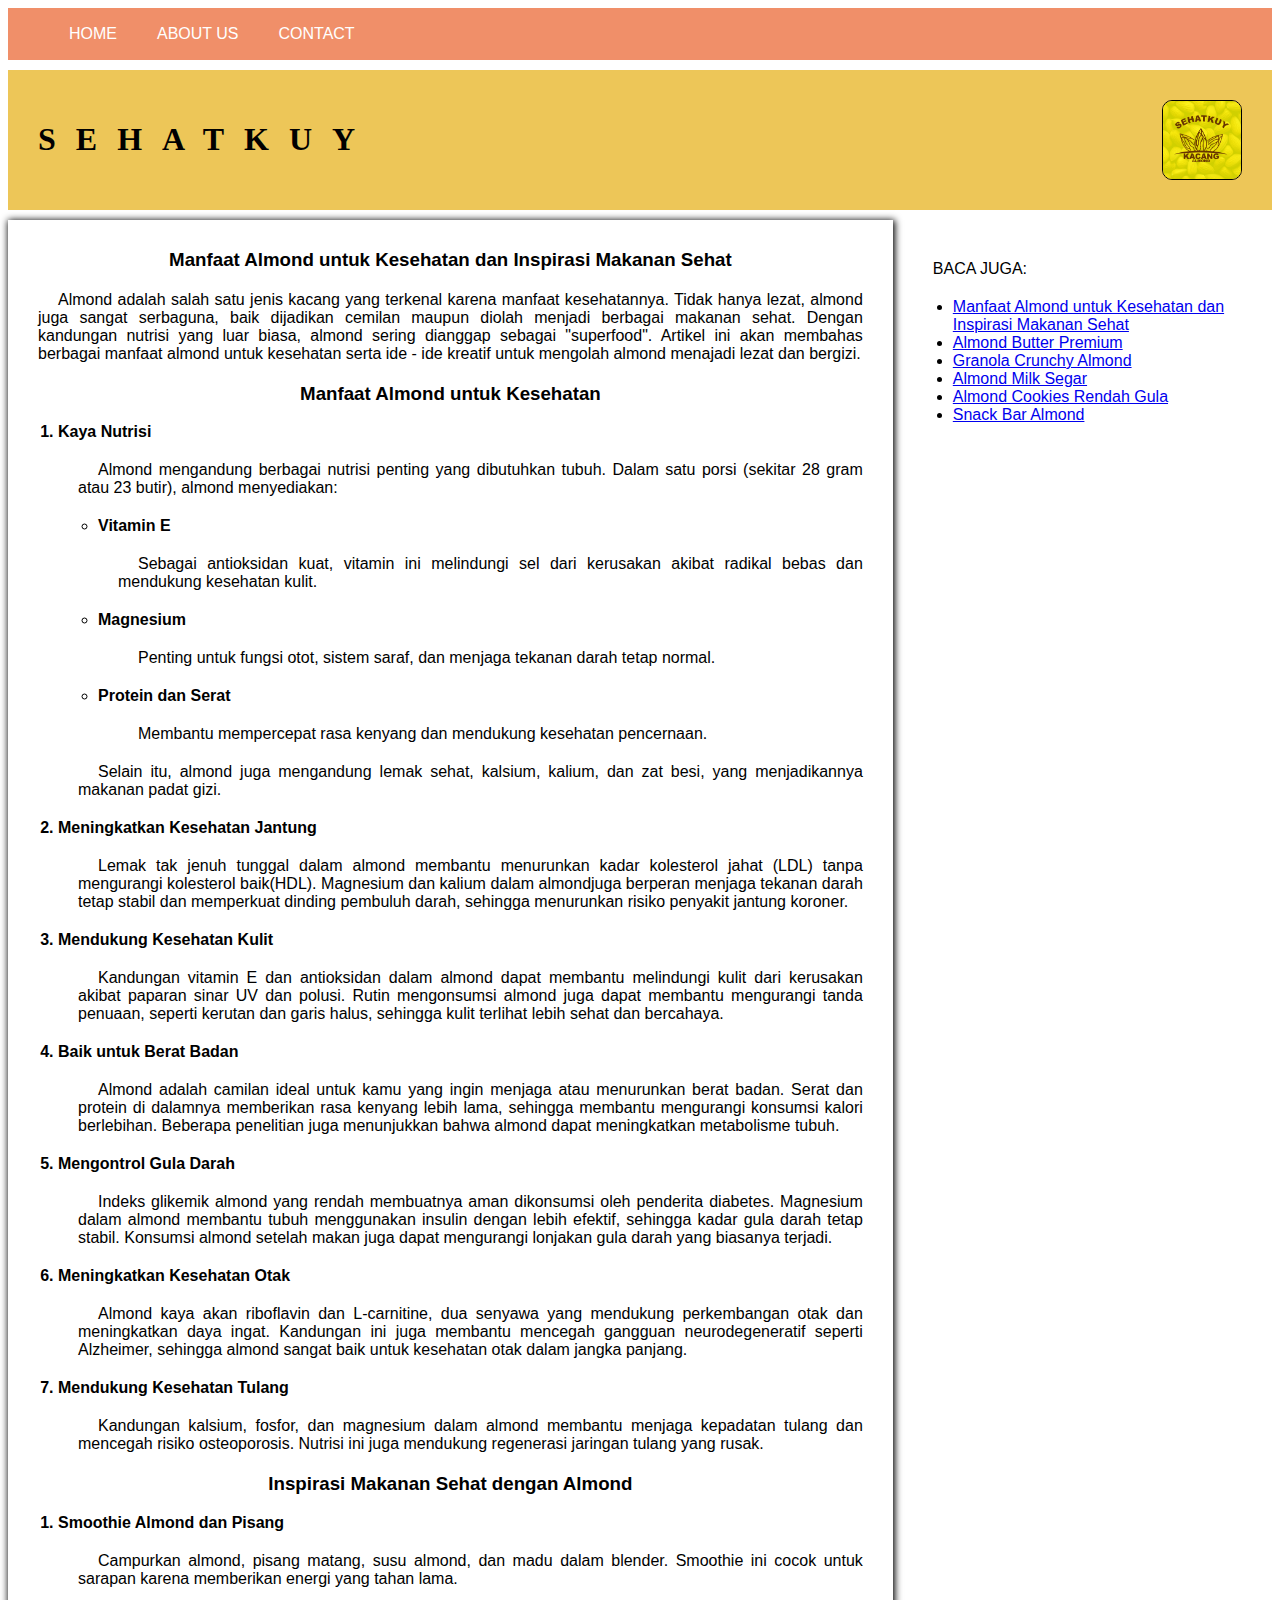
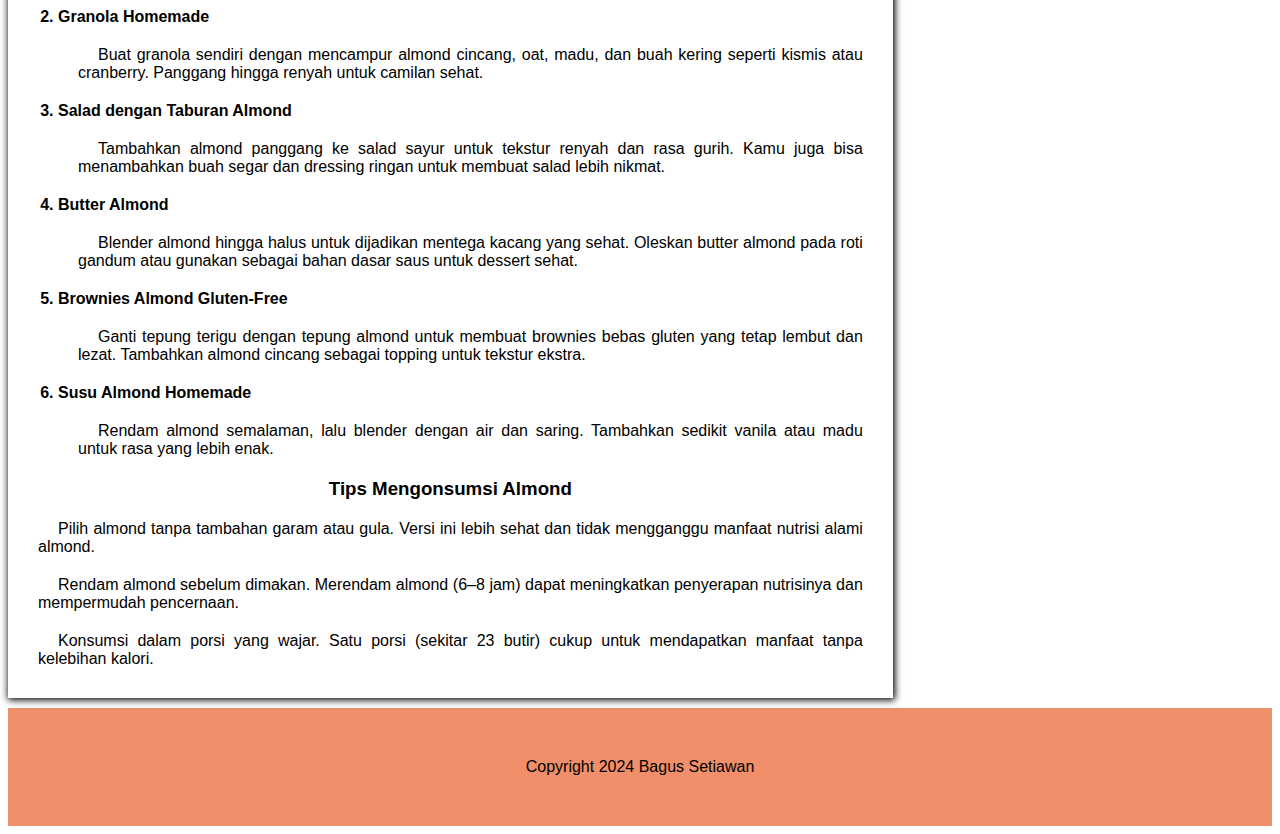
<file: index.html>
<!DOCTYPE html>
<html lang="en">
<head>
    <meta charset="UTF-8">
    <meta name="viewport" content="width=device-width, initial-scale=1.0">
    <title>SEHATKUY</title>
    <link rel="stylesheet" href="style.css">
</head>
<body>
    <nav>
        <ul>
            <li><a href="">HOME</a></li>
            <li><a href="profil.html">ABOUT US</a></li>
            <li><a href="contact.html">CONTACT</a></li>
        </ul>
    </nav>
    <header>
        <h1>SEHATKUY</h1>
        <img src="24SA11A028_MULTIMEDIA_SehatKuy.png" alt="Logo">
    </header>
    <section>
        <article>
            <h3>Manfaat Almond untuk Kesehatan dan Inspirasi Makanan Sehat</h3>
            <p class="artikel">
               Almond adalah salah satu jenis kacang yang terkenal karena manfaat kesehatannya. Tidak hanya lezat, almond juga sangat serbaguna, baik dijadikan cemilan maupun diolah menjadi berbagai makanan sehat. Dengan kandungan nutrisi yang luar biasa, almond sering dianggap sebagai "superfood". Artikel ini akan membahas berbagai manfaat almond untuk kesehatan serta ide - ide kreatif untuk mengolah almond menajadi lezat dan bergizi.
            </p>
            <h3>Manfaat Almond untuk Kesehatan</h3>
            <ol>
                <b><li>Kaya Nutrisi</li></b>
                <p class="artikel">
                    Almond mengandung berbagai nutrisi penting yang dibutuhkan tubuh. Dalam satu porsi (sekitar 28 gram atau 23 butir), almond menyediakan:
                </p>
                <ul>
                    <b><li>Vitamin E</li></b>
                    <p class="artikel">
                        Sebagai antioksidan kuat, vitamin ini melindungi sel dari kerusakan akibat radikal bebas dan mendukung kesehatan kulit.
                    </p>
                    <b><li>Magnesium</li></b>
                    <p class="artikel">
                        Penting untuk fungsi otot, sistem saraf, dan menjaga tekanan darah tetap normal.
                    </p>
                    <b><li>Protein dan Serat</li></b>
                    <p class="artikel">
                        Membantu mempercepat rasa kenyang dan mendukung kesehatan pencernaan.
                    </p>
                </ul>
                <p class="artikel">
                    Selain itu, almond juga mengandung lemak sehat, kalsium, kalium, dan zat besi, yang menjadikannya makanan padat gizi.
                </p>
                <b><li>Meningkatkan Kesehatan Jantung</li></b>
                <p class="artikel">
                    Lemak tak jenuh tunggal dalam almond membantu menurunkan kadar kolesterol jahat (LDL) tanpa mengurangi kolesterol baik(HDL). Magnesium dan kalium dalam almondjuga berperan menjaga tekanan darah tetap stabil dan memperkuat dinding pembuluh darah, sehingga menurunkan risiko penyakit jantung koroner.
                </p>
                <b><li>Mendukung Kesehatan Kulit</li></b>
                <p class="artikel">
                    Kandungan vitamin E dan antioksidan dalam almond dapat membantu melindungi kulit dari kerusakan akibat paparan sinar UV dan polusi. Rutin mengonsumsi almond juga dapat membantu mengurangi tanda penuaan, seperti kerutan dan garis halus, sehingga kulit terlihat lebih sehat dan bercahaya.
                </p>
                <b><li>Baik untuk Berat Badan</li></b>
                <p class="artikel">
                    Almond adalah camilan ideal untuk kamu yang ingin menjaga atau menurunkan berat badan. Serat dan protein di dalamnya memberikan rasa kenyang lebih lama, sehingga membantu mengurangi konsumsi kalori berlebihan. Beberapa penelitian juga menunjukkan bahwa almond dapat meningkatkan metabolisme tubuh.
                </p>
                <b><li>Mengontrol Gula Darah</li></b>
                <p class="artikel">
                    Indeks glikemik almond yang rendah membuatnya aman dikonsumsi oleh penderita diabetes. Magnesium dalam almond membantu tubuh menggunakan insulin dengan lebih efektif, sehingga kadar gula darah tetap stabil. Konsumsi almond setelah makan juga dapat mengurangi lonjakan gula darah yang biasanya terjadi.
                </p>
                <b><li>Meningkatkan Kesehatan Otak</li></b>
                <p class="artikel">
                    Almond kaya akan riboflavin dan L-carnitine, dua senyawa yang mendukung perkembangan otak dan meningkatkan daya ingat. Kandungan ini juga membantu mencegah gangguan neurodegeneratif seperti Alzheimer, sehingga almond sangat baik untuk kesehatan otak dalam jangka panjang.
                </p>
                <b><li>Mendukung Kesehatan Tulang</li></b>
                <p class="artikel">
                    Kandungan kalsium, fosfor, dan magnesium dalam almond membantu menjaga kepadatan tulang dan mencegah risiko osteoporosis. Nutrisi ini juga mendukung regenerasi jaringan tulang yang rusak.
                </p>
            </ol>
            <h3>Inspirasi Makanan Sehat dengan Almond</h3>
            <ol>
                <b><li>Smoothie Almond dan Pisang</li></b>
                <p class="artikel">
                    Campurkan almond, pisang matang, susu almond, dan madu dalam blender. Smoothie ini cocok untuk sarapan karena memberikan energi yang tahan lama.
                </p>
                <b><li>Granola Homemade</li></b>
                <p class="artikel">
                    Buat granola sendiri dengan mencampur almond cincang, oat, madu, dan buah kering seperti kismis atau cranberry. Panggang hingga renyah untuk camilan sehat.
                </p>
                <b><li>Salad dengan Taburan Almond</li></b>
                <p class="artikel">
                    Tambahkan almond panggang ke salad sayur untuk tekstur renyah dan rasa gurih. Kamu juga bisa menambahkan buah segar dan dressing ringan untuk membuat salad lebih nikmat.
                </p>
                <b><li>Butter Almond</li></b>
                <p class="artikel">
                    Blender almond hingga halus untuk dijadikan mentega kacang yang sehat. Oleskan butter almond pada roti gandum atau gunakan sebagai bahan dasar saus untuk dessert sehat.
                </p>
                <b><li>Brownies Almond Gluten-Free</li></b>
                <p class="artikel">
                    Ganti tepung terigu dengan tepung almond untuk membuat brownies bebas gluten yang tetap lembut dan lezat. Tambahkan almond cincang sebagai topping untuk tekstur ekstra.
                </p>
                <b><li>Susu Almond Homemade</li></b>
                <p class="artikel">
                    Rendam almond semalaman, lalu blender dengan air dan saring. Tambahkan sedikit vanila atau madu untuk rasa yang lebih enak.
                </p>
            </ol>
            <h3>Tips Mengonsumsi Almond</h3>
            <p class="artikel">
                Pilih almond tanpa tambahan garam atau gula. Versi ini lebih sehat dan tidak mengganggu manfaat nutrisi alami almond.
            </p>
            <p class="artikel">
                Rendam almond sebelum dimakan. Merendam almond (6–8 jam) dapat meningkatkan penyerapan nutrisinya dan mempermudah pencernaan.
            </p>
            <p class="artikel">
                Konsumsi dalam porsi yang wajar. Satu porsi (sekitar 23 butir) cukup untuk mendapatkan manfaat tanpa kelebihan kalori.
            </p>
        </article>
        <aside class="sideBar">
            <p>BACA JUGA:</p>
            <ul>
                <li><a href="index.html">Manfaat Almond untuk Kesehatan dan Inspirasi Makanan Sehat</a></li>
                <li><a href="butter.html">Almond Butter Premium</a></li>
                <li><a href="granola.html">Granola Crunchy Almond</a></li>
                <li><a href="milk.html">Almond Milk Segar</a></li>
                <li><a href="cookies.html">Almond Cookies Rendah Gula</a></li>
                <li><a href="bar.html">Snack Bar Almond</a></li>
            </ul>
        </aside>
    </section>
    <footer>
        <p>Copyright 2024 Bagus Setiawan</p>
    </footer>
</body>
</html>
</file>
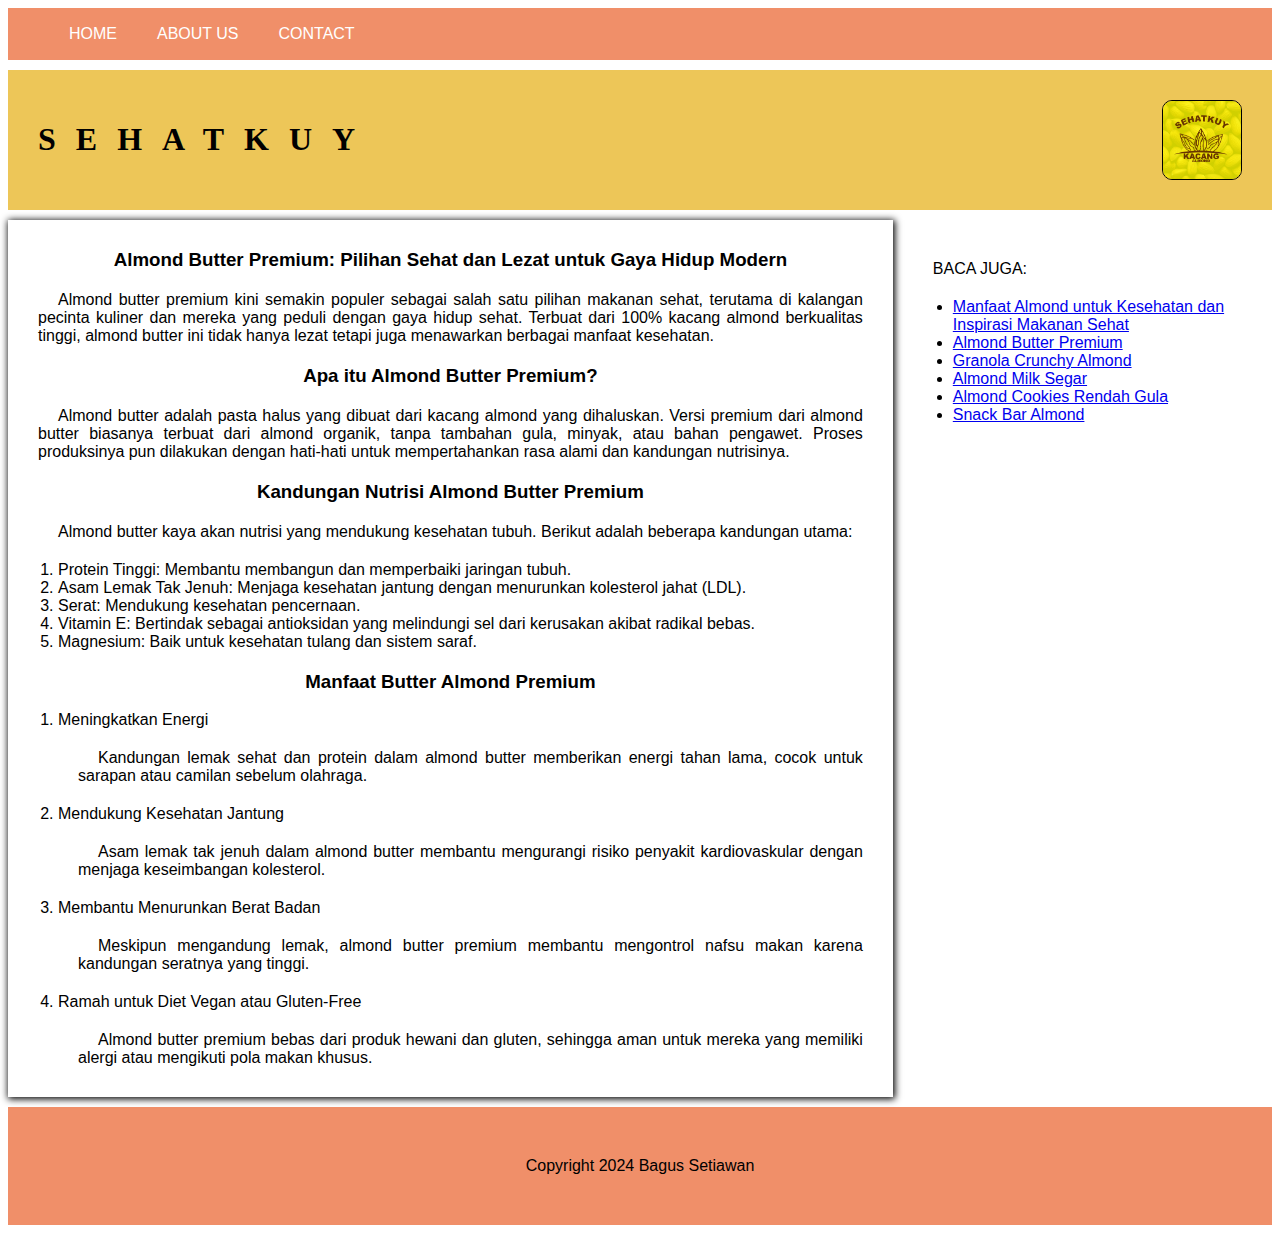
<file: butter.html>
<!DOCTYPE html>
<html lang="en">
<head>
    <meta charset="UTF-8">
    <meta name="viewport" content="width=device-width, initial-scale=1.0">
    <title>SEHATKUY</title>
    <link rel="stylesheet" href="style.css">
</head>
<body>
    <nav>
        <ul>
            <li><a href="">HOME</a></li>
            <li><a href="profil.html">ABOUT US</a></li>
            <li><a href="contact.html">CONTACT</a></li>
        </ul>
    </nav>
    <header>
        <h1>SEHATKUY</h1>
        <img src="24SA11A028_MULTIMEDIA_SehatKuy.png" alt="Logo">
    </header>
    <section>
        <article>
            <h3>Almond Butter Premium: Pilihan Sehat dan Lezat untuk Gaya Hidup Modern</h3>
            <p class="artikel">
                Almond butter premium kini semakin populer sebagai salah satu pilihan makanan sehat, terutama di kalangan pecinta kuliner dan mereka yang peduli dengan gaya hidup sehat. Terbuat dari 100% kacang almond berkualitas tinggi, almond butter ini tidak hanya lezat tetapi juga menawarkan berbagai manfaat kesehatan.
            </p>
            <h3>Apa itu Almond Butter Premium?</h3>
            <p class="artikel">
                Almond butter adalah pasta halus yang dibuat dari kacang almond yang dihaluskan. Versi premium dari almond butter biasanya terbuat dari almond organik, tanpa tambahan gula, minyak, atau bahan pengawet. Proses produksinya pun dilakukan dengan hati-hati untuk mempertahankan rasa alami dan kandungan nutrisinya.
            </p>
            <h3>Kandungan Nutrisi Almond Butter Premium</h3>
            <p class="artikel">
                Almond butter kaya akan nutrisi yang mendukung kesehatan tubuh. Berikut adalah beberapa kandungan utama:
                <ol>
                    <li>Protein Tinggi: Membantu membangun dan memperbaiki jaringan tubuh.</li>
                    <li>Asam Lemak Tak Jenuh: Menjaga kesehatan jantung dengan menurunkan kolesterol jahat (LDL).</li>
                    <li>Serat: Mendukung kesehatan pencernaan.</li>
                    <li>Vitamin E: Bertindak sebagai antioksidan yang melindungi sel dari kerusakan akibat radikal bebas.</li>
                    <li>Magnesium: Baik untuk kesehatan tulang dan sistem saraf.</li>
                </ol>
            </p>
            <h3>Manfaat Butter Almond Premium</h3>
            <ol>
                <li>Meningkatkan Energi</li>
                <p class="artikel">
                    Kandungan lemak sehat dan protein dalam almond butter memberikan energi tahan lama, cocok untuk sarapan atau camilan sebelum olahraga.
                </p>
                <li>Mendukung Kesehatan Jantung</li>
                <p class="artikel">Asam lemak tak jenuh dalam almond butter membantu mengurangi risiko penyakit kardiovaskular dengan menjaga keseimbangan kolesterol.</p>
                <li>Membantu Menurunkan Berat Badan</li>
                <p class="artikel">
                    Meskipun mengandung lemak, almond butter premium membantu mengontrol nafsu makan karena kandungan seratnya yang tinggi.
                </p>
                <li>Ramah untuk Diet Vegan atau Gluten-Free</li>
                <p class="artikel">
                    Almond butter premium bebas dari produk hewani dan gluten, sehingga aman untuk mereka yang memiliki alergi atau mengikuti pola makan khusus.
                </p>
            </ol>
            
        </article>
        <aside class="sideBar">
            <p>BACA JUGA:</p>
            <ul>
                <li><a href="index.html">Manfaat Almond untuk Kesehatan dan Inspirasi Makanan Sehat</a></li>
                <li><a href="butter.html">Almond Butter Premium</a></li>
                <li><a href="granola.html">Granola Crunchy Almond</a></li>
                <li><a href="milk.html">Almond Milk Segar</a></li>
                <li><a href="cookies.html">Almond Cookies Rendah Gula</a></li>
                <li><a href="bar.html">Snack Bar Almond</a></li>
            </ul>
        </aside>
    </section>
    <footer>
        <p>Copyright 2024 Bagus Setiawan</p>
    </footer>
</body>
</html>
</file>
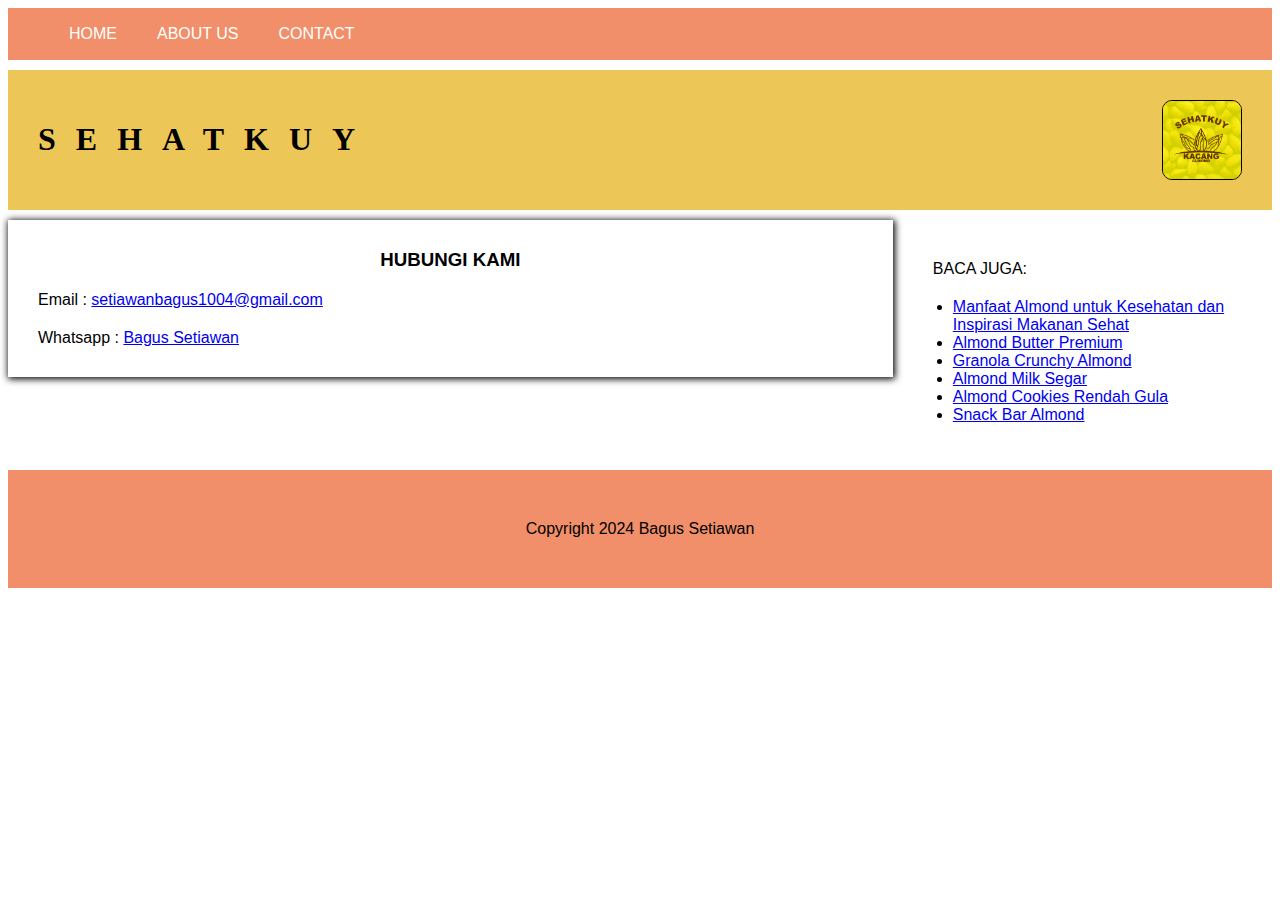
<file: contact.html>
<!DOCTYPE html>
<html lang="en">
<head>
    <meta charset="UTF-8">
    <meta name="viewport" content="width=device-width, initial-scale=1.0">
    <title>SEHATKUY</title>
    <link rel="stylesheet" href="style.css">
</head>
<body>
    <nav>
        <ul>
            <li><a href="index.html">HOME</a></li>
            <li><a href="profil.html">ABOUT US</a></li>
            <li><a href="contact.html">CONTACT</a></li>
        </ul>
    </nav>
    <header>
        <h1>SEHATKUY</h1>
        <img src="24SA11A028_MULTIMEDIA_SehatKuy.png" alt="Logo">
    </header>
    <section>
        <article>
            <h3>HUBUNGI KAMI</h3>
            <p>
                Email : <a href="ssetiawanbagus1004@gmail.com">setiawanbagus1004@gmail.com</a>
            </p>
            <p>
                Whatsapp : <a href="wa.me/+6283116031192">Bagus Setiawan</a>
            </p>
        </article>
        <aside class="sideBar">
            <p>BACA JUGA:</p>
            <ul>
                <li><a href="index.html">Manfaat Almond untuk Kesehatan dan Inspirasi Makanan Sehat</a></li>
                <li><a href="butter.html">Almond Butter Premium</a></li>
                <li><a href="granola.html">Granola Crunchy Almond</a></li>
                <li><a href="milk.html">Almond Milk Segar</a></li>
                <li><a href="cookies.html">Almond Cookies Rendah Gula</a></li>
                <li><a href="bar.html">Snack Bar Almond</a></li>
            </ul>
        </aside>
    </section>
    <footer>
        <p>Copyright 2024 Bagus Setiawan</p>
    </footer>
</body>
</html>
</file>
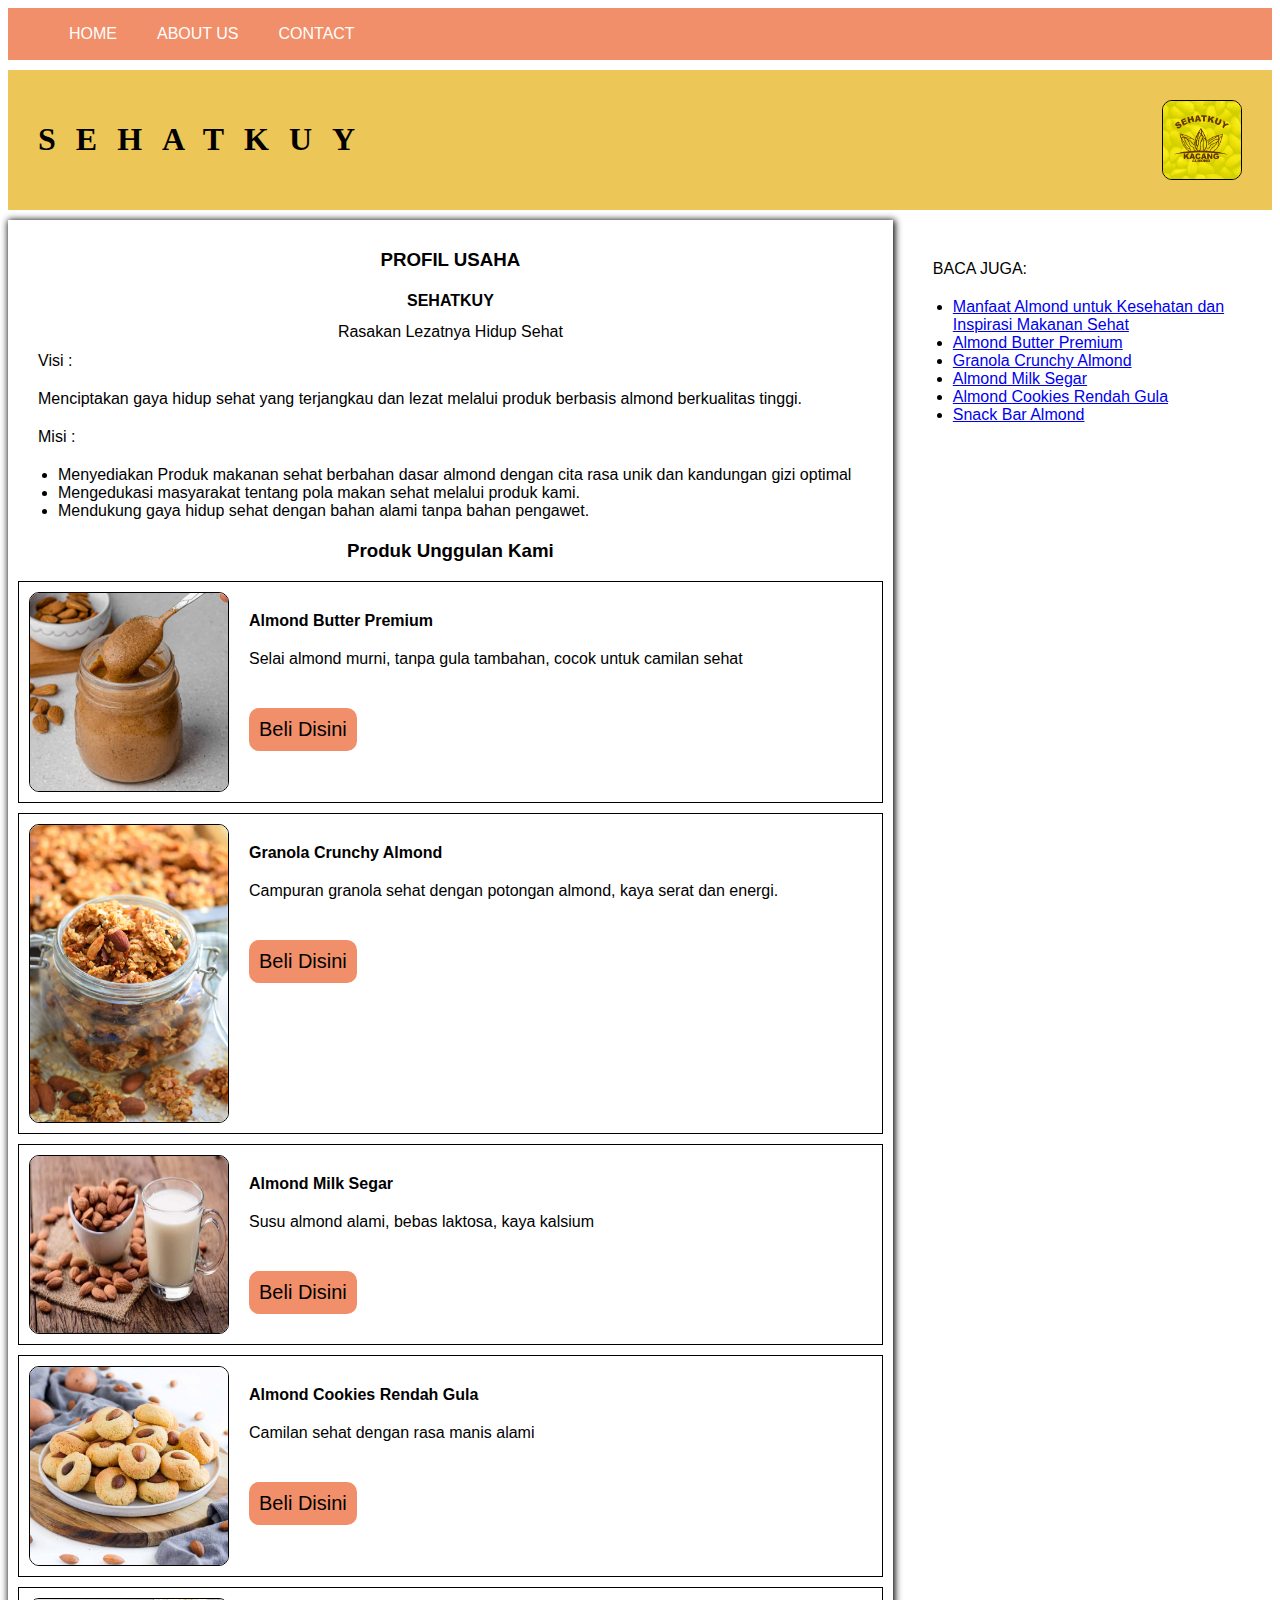
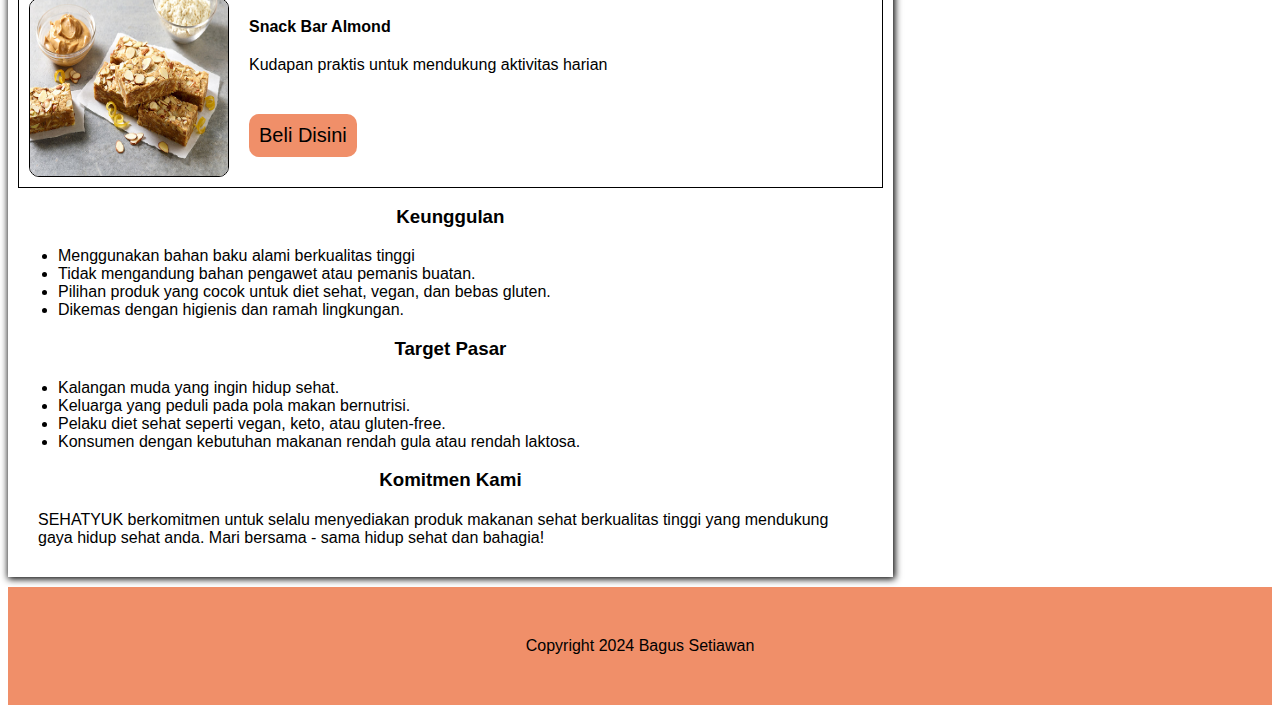
<file: profil.html>
<!DOCTYPE html>
<html lang="en">
<head>
    <meta charset="UTF-8">
    <meta name="viewport" content="width=device-width, initial-scale=1.0">
    <title>SEHATKUY</title>
    <link rel="stylesheet" href="style.css">
</head>
<body>
    <nav>
        <ul>
            <li><a href="index.html">HOME</a></li>
            <li><a href="profil.html">ABOUT US</a></li>
            <li><a href="contact.html">CONTACT</a></li>
        </ul>
    </nav>
    <header>
        <h1>SEHATKUY</h1>
        <img src="24SA11A028_MULTIMEDIA_SehatKuy.png" alt="Logo">
    </header>
    <section>
        <article>
            <h3>PROFIL USAHA</h3>
            <h4 style="text-align: center;">SEHATKUY</h4>
            <p style="line-height: 1px; text-align: center;">Rasakan Lezatnya Hidup Sehat</p>
            <p>Visi :</p>
                <p>Menciptakan gaya hidup sehat yang terjangkau dan lezat melalui produk berbasis almond berkualitas tinggi.</p>
            <p>Misi :</p>
            <p>
                <ul>
                    <li>Menyediakan Produk makanan sehat berbahan dasar almond dengan cita rasa unik dan kandungan gizi optimal</li>
                    <li>
                        Mengedukasi masyarakat tentang pola makan sehat melalui produk kami.
                    </li>
                    <li>
                        Mendukung gaya hidup sehat dengan bahan alami tanpa bahan pengawet.
                    </li>
                </ul>
            </p>
            <h3>Produk Unggulan Kami</h3>
            <div class="produk">
                <img src="Almond-Butter-Recipe-SQ-2.jpg" alt="" class="foto">
                <div class="teks">
                    <p><b>Almond Butter Premium</b></p>
                    <p>Selai almond murni, tanpa gula tambahan, cocok untuk camilan sehat</p>
                    <a href="butter.html"><button class="beli">
                        Beli Disini
                    </button></a>
                </div>
            </div>
            <div class="produk1">
                <img src="granola-in-a-glass-jar-image-683x1024.jpg" alt="" class="foto">
                <div class="teks">
                    <p><b>Granola Crunchy Almond</b></p>
                    <p>Campuran granola sehat dengan potongan almond, kaya serat dan energi.</p>
                    <a href=""><button class="beli">Beli Disini</button></a>
                </div>
            </div>
            <div class="produk2">
                <img src="ini-sederet-fakta-tentang-susu-almond-untuk-diet.jpg" alt="" class="foto">
                <div class="teks">
                    <p><b>Almond Milk Segar</b></p>
                    <p>Susu almond alami, bebas laktosa, kaya kalsium</p>
                    <a href=""><button class="beli">Beli Disini</button></a>
                </div>
            </div>
            <div class="produk3">
                <img src="Almond-Cookies-Feature-1.jpg" alt="" class="foto">
                <div class="teks">
                    <p><b>Almond Cookies Rendah Gula</b></p>
                    <p>Camilan sehat dengan rasa manis alami</p>
                    <a href=""><button class="beli">Beli Disini</button></a>
                </div>
            </div>
            <div class="produk4">
                <img src="ABC_SNACKBARS_YuzuPoppyBar_Tout_Rectangle_3-2_610x407_0.jpg" alt="" class="foto">
                <div class="teks">
                    <p><b>Snack Bar Almond</b></p>
                    <p>Kudapan praktis untuk mendukung aktivitas harian</p>
                    <a href=""><button class="beli">Beli Disini</button></a>
                </div>
            </div>
            <h3>Keunggulan</h3>
            <ul>
                <li>
                    Menggunakan bahan baku alami berkualitas tinggi
                </li>
                <li>
                    Tidak mengandung bahan pengawet atau pemanis buatan.
                </li>
                <li>
                    Pilihan produk yang cocok untuk diet sehat, vegan, dan bebas gluten.
                </li>
                <li>
                    Dikemas dengan higienis dan ramah lingkungan.
                </li>
            </ul>
            <h3>Target Pasar</h3>
            <ul>
                <li>
                    Kalangan muda yang ingin hidup sehat.
                </li>
                <li>
                    Keluarga yang peduli pada pola makan bernutrisi.
                </li>
                <li>
                    Pelaku diet sehat seperti vegan, keto, atau gluten-free.
                </li>
                <li>
                    Konsumen dengan kebutuhan makanan rendah gula atau rendah laktosa.
                </li>
            </ul>
            <h3>Komitmen Kami</h3>
            <p>
                SEHATYUK berkomitmen untuk selalu menyediakan produk makanan sehat berkualitas tinggi yang mendukung gaya hidup sehat anda. Mari bersama - sama hidup sehat dan bahagia!
            </p>
        </article>
        <aside class="sideBar">
            <p>BACA JUGA:</p>
            <ul>
                <li><a href="index.html">Manfaat Almond untuk Kesehatan dan Inspirasi Makanan Sehat</a></li>
                <li><a href="butter.html">Almond Butter Premium</a></li>
                <li><a href="granola.html">Granola Crunchy Almond</a></li>
                <li><a href="milk.html">Almond Milk Segar</a></li>
                <li><a href="cookies.html">Almond Cookies Rendah Gula</a></li>
                <li><a href="bar.html">Snack Bar Almond</a></li>
            </ul>
        </aside>
    </section>
    <footer>
        <p>Copyright 2024 Bagus Setiawan</p>
    </footer>
</body>
</html>
</file>
<file: style.css>
*{
    box-sizing: border-box;
}

body{
    font-family: Arial, Helvetica, sans-serif;
}

nav{
    background-color: #f08f69;
    padding: 1px;
}

nav ul{
    list-style-type: none;
    display: flex;
}

nav a{
    text-decoration: none;
    color: white;
    padding: 20px;
    transition: 0.2s;
}

header{
    display: flex;
    justify-content: space-between;
    background-color: #edc658;
    padding: 30px;
    margin-top: 10px;
    margin-bottom: 10px;
}

h1{
    letter-spacing: 20px;
    font-family: Georgia, 'Times New Roman', Times, serif;
}

img{
    width: 80px;
    border: solid 1px;
    border-radius: 10px;
}

section{
    margin-bottom: 10px;
}

article{
    float: left;
    width: 70%;
    box-shadow: 1px 1px 7px 1px ;
    padding: 10px;
    transition: 0.5s;
}

h3{
    text-align: center;
}

.artikel{
    text-align: justify;
    text-indent: 20px;
}

.sideBar{
    float: left;
    width: 30%;
    color: rgb(0, 0, 0);
    padding: 20px;
    transition: 0.5s;
}

footer{
    background-color: #f08f69;
    padding: 30px;
    text-align: center;

}

section::after{
    content: "";
    display: block;
    clear: both;
}

@media (max-width: 720px){
    article, .sideBar {
        width: 100%;
    }
}

@media(max-width: 500px){
    img{
        width: 0px;
        border: none;
    }
}

nav a:hover{
    background-color: #edc658;
}

nav a:active{
    background-color: #edc658;
}

.produk{
    display: flex;
    border: solid 1px;
    padding: 10px;
}

.produk1{
    margin-top: 10px;
    display: flex;
    border: solid 1px;
    padding: 10px;
}

.produk2{
    margin-top: 10px;
    display: flex;
    border: solid 1px;
    padding: 10px;
}

.produk3{
    margin-top: 10px;
    display: flex;
    border: solid 1px;
    padding: 10px;
}

.produk4{
    margin-top: 10px;
    padding: 10px;
    display: flex;
    border: solid 1px;
}

.foto{
    width: 200px;
}

p{
    margin: 20px;
}

.beli{
    margin: 20px;
    font-size: 20px;
    background-color: #f08f69;
    border-radius: 10px;
    border: none;
    padding: 10px;
}
</file>
